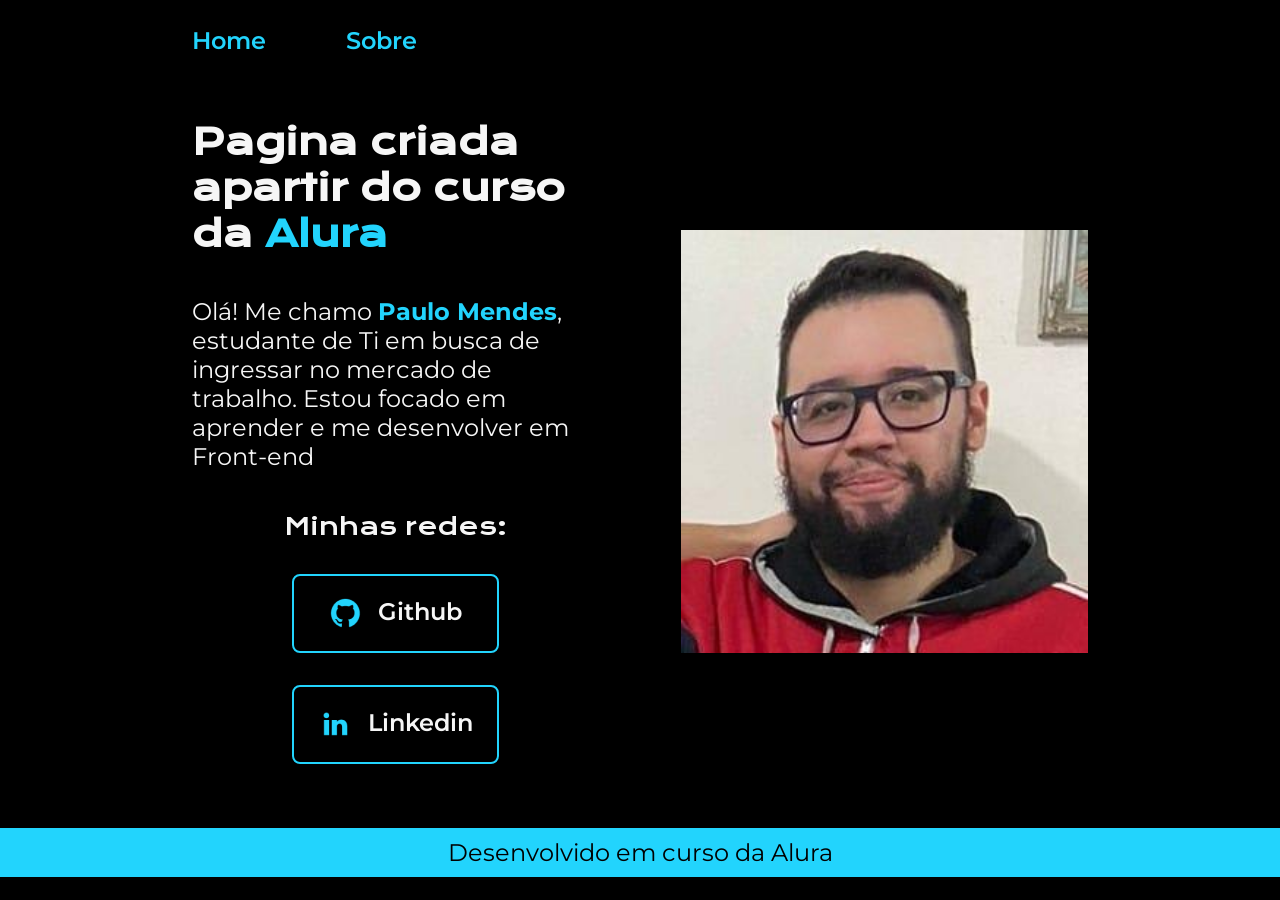
<file: index.html>
<!DOCTYPE html>
<html lang="pt-BR">

    <head>
        <meta charset="UTF-8">
        <link rel="stylesheet" href="./styles/style.css">
        <meta http-equiv="X-UA-Compatible" content="IE=edge">
        <meta name="viewport" content="width=device-width, initial-scale=1.0">
        <title>Portfolio</title>   
    </head>

<body>
     <header class="cabecalho">

        <nav class="cabecalho-menu">
            <a class="cabecalho-link" href="index.html">Home</a>
            <a class="cabecalho-link" href="about.html">Sobre</a>
        </nav>

     </header>
     <main class="container">    
            
            <section class="container-conteudo">
                
                <h1 class="container-titulo">Pagina criada apartir do curso da
                <strong class="titulo-destaque">Alura</strong></h1>
                
                <p class="container-texto">Olá! Me chamo 
                <strong class="nome-destaque">Paulo Mendes</strong>, estudante de Ti em busca de ingressar
                no mercado de trabalho. Estou focado em aprender e me desenvolver em Front-end</p>
                
                <div class="container-links">

                    <h2 class="container-subtitulo">Minhas redes: </h2>

                    <a class="container-botao" href="https://github.com/PauloRicardo-Mendes" target="_blank">
                        <img src="./assets/github.png" alt="icone do github">
                        Github
                    </a>
                    <a class="container-botao" href="https://linkedin.com/in/paulo-ricardo-mendes-dos-santos-27118217a" target="_blank">
                        <img src="./assets/linkedin.png" alt="icone do linkedin">
                        Linkedin
                    </a>

                </div>

            </section>

            <img class="container-foto" src="./assets/Perfil.jpg" alt="Foto de Paulo Mendes">
     
     </main>

<footer class="rodape">
    <p>Desenvolvido em curso da Alura</p>
</footer>

</body>

</html>
</file>
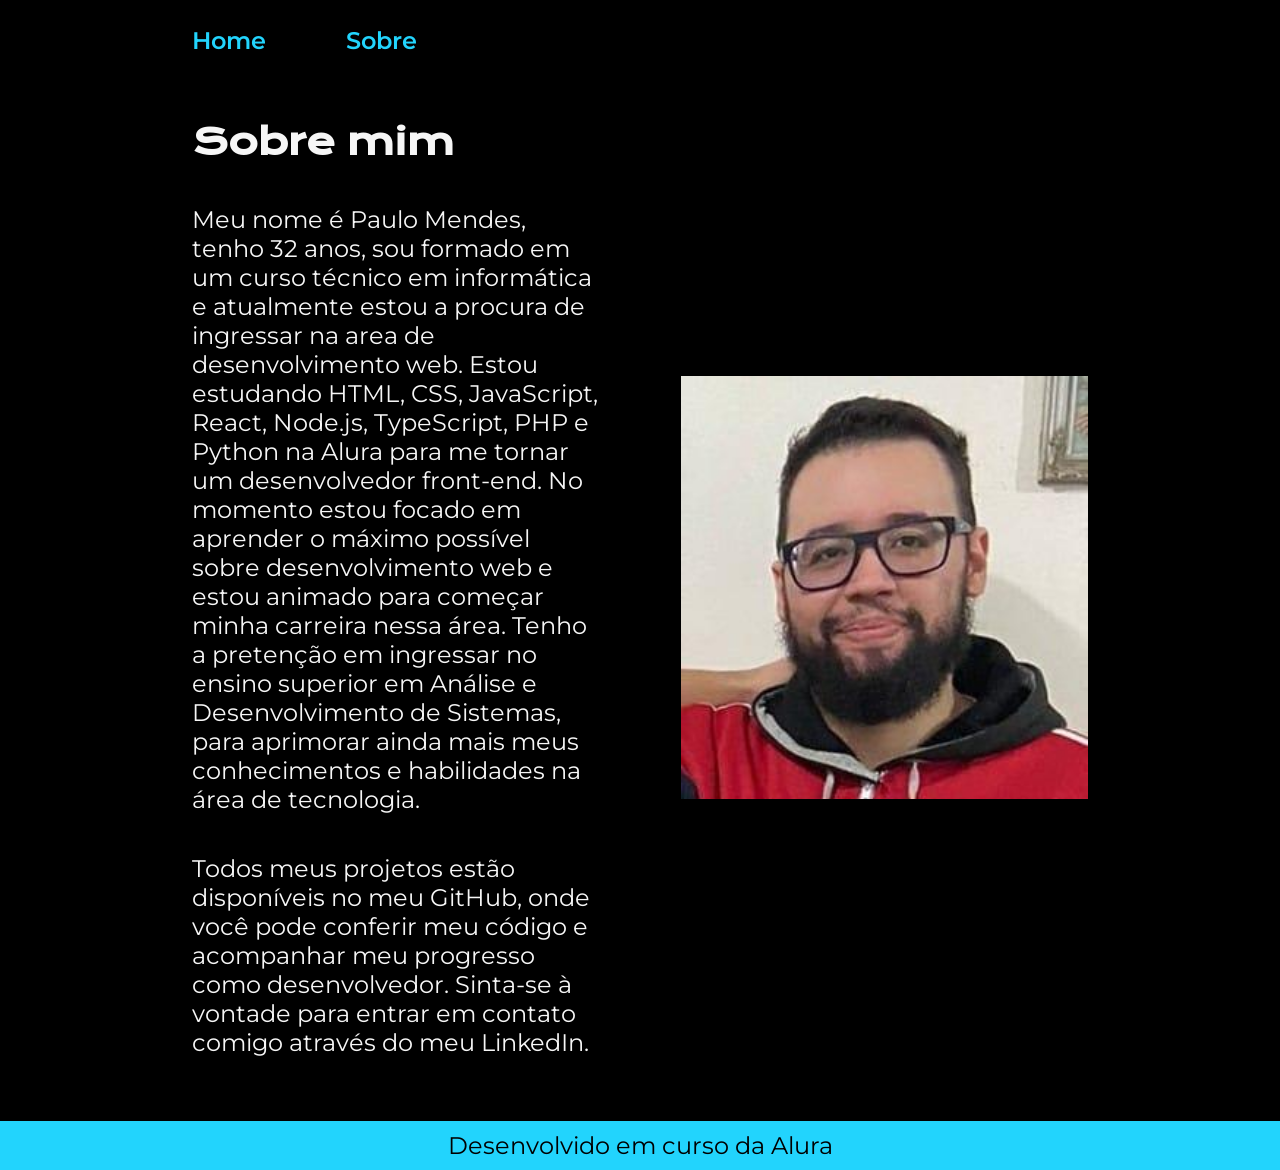
<file: about.html>
<!DOCTYPE html>
<html lang="pt-BR">

    <head>
        <meta charset="UTF-8">
        <link rel="stylesheet" href="./styles/style.css">
        <meta http-equiv="X-UA-Compatible" content="IE=edge">
        <meta name="viewport" content="width=device-width, initial-scale=1.0">
        <title>Sobre mim</title>
    </head>

<body>
    <header class="cabecalho">

        <nav class="cabecalho-menu">
            <a class="cabecalho-link" href="index.html">Home</a>
            <a class="cabecalho-link" href="about.html">Sobre</a>
        </nav>

    </header>

    <main class="container">
        <section class="container-conteudo">

            <h1 class="container-titulo">Sobre mim</h1>

            <p class="container-texto">
                Meu nome é Paulo Mendes, tenho 32 anos, sou formado em um curso técnico em informática e atualmente estou 
                a procura de ingressar na area de desenvolvimento web. 
                Estou estudando HTML, CSS, JavaScript, React, Node.js, TypeScript, PHP e Python na Alura para me tornar um desenvolvedor front-end.
                No momento estou focado em aprender o máximo possível sobre desenvolvimento web e estou animado 
                para começar minha carreira nessa área.
                Tenho a pretenção em ingressar no ensino superior em Análise e Desenvolvimento de Sistemas,
                para aprimorar ainda mais meus conhecimentos e habilidades na área de tecnologia.
            </p>
            <p class="container-texto">
                Todos meus projetos estão disponíveis no meu GitHub, onde você pode conferir meu código e 
                acompanhar meu progresso como desenvolvedor.
                Sinta-se à vontade para entrar em contato comigo através do meu LinkedIn.
            </p>

        </section>

        <img class="container-foto" src="./assets/Perfil.jpg" alt="Foto de Paulo Mendes">

    </main>

    <footer class="rodape">
        <p>Desenvolvido em curso da Alura</p>
    </footer>

</body>


</html>
</file>
<file: styles/style.css>
@import url('https://fonts.googleapis.com/css2?family=Krona+One&family=Montserrat:wght@400:600&display=swap');

:root{

    --cor-primaria: #000000;
    --cor-secundaria: #f6f6f6;
    --cor-terciaria: #22d4fd;
    --cor-hover: #272727;

    --fonte-primaria: 'Krona One', sans-serif;
    --fonte-secundaria: 'Montserrat', sans-serif;

}
* { 

    margin: 0;
    padding: 0;

}
body {

    box-sizing: border-box;
    background-color: var(--cor-primaria);
    color: var(--cor-secundaria);

}
.titulo-destaque {
 
    color: var(--cor-terciaria);
}
.cabecalho {

   padding: 2% 0% 0% 15%;

}
.cabecalho-menu {

    display: flex;
    gap: 80px;

}
.cabecalho-link{

    font-family: var(--fonte-secundaria);
    font-size: 1.5rem;
    font-weight: 600;
    color: var(--cor-terciaria);
    text-decoration: none;

}
.container {
    
    padding: 5% 15%;
    display: flex; 
    align-items: center;
    justify-content: space-between;
    gap: 82px;


}
.container-conteudo {
    
    width: 50%;
    display: flex;
    flex-direction: column;
    gap: 40px;

}
.container-titulo {

    font-size: 2.25rem;
    font-family: var(--fonte-primaria);
 
}
.nome-destaque {

    color: var(--cor-terciaria);

}
.container-texto {

    font-size: 1.50rem;
    font-family: var(--fonte-secundaria);

}
.container-links {
    
    display: flex;
    flex-direction: column;
    justify-content: space-between;
    align-items: center;
    gap: 32px;

}
.container-subtitulo {

    font-family: var(--fonte-primaria);
    font-weight: 400;
    font-size: 1.5rem;

}
.container-botao {

    display: flex;
    justify-content: center;
    gap: 16px;
    border: 2px solid var(--cor-terciaria);
    width: 50%;
    text-align: center;
    border-radius: 8px;
    font-size: 1.5rem;
    font-weight: 600;
    padding: 21.5px 0px;
    text-decoration: none;
    color: var(--cor-secundaria);
    font-family: var(--fonte-secundaria);


}
.container-botao:hover {

    cursor: pointer;
    background-color: var(--cor-hover);

}
.container-foto {

    width: 50%;

}
.rodape{

   padding: 10px; 
   color: var(--cor-primaria);
   background-color: var(--cor-terciaria);
   text-align: center;
   font-family: var(--fonte-secundaria);
   font-size: 1.50rem;
   font-weight: 400;

}

@media (max-width: 1200px){

    .cabecalho{

        padding: 10%;

    }
    .cabecalho-menu{

        justify-content: center;

    }
    .container{

        flex-direction: column-reverse;
        padding: 5%;
        text-align: center;

    }
    .container-conteudo{

        width: auto;

    }
}
</file>
